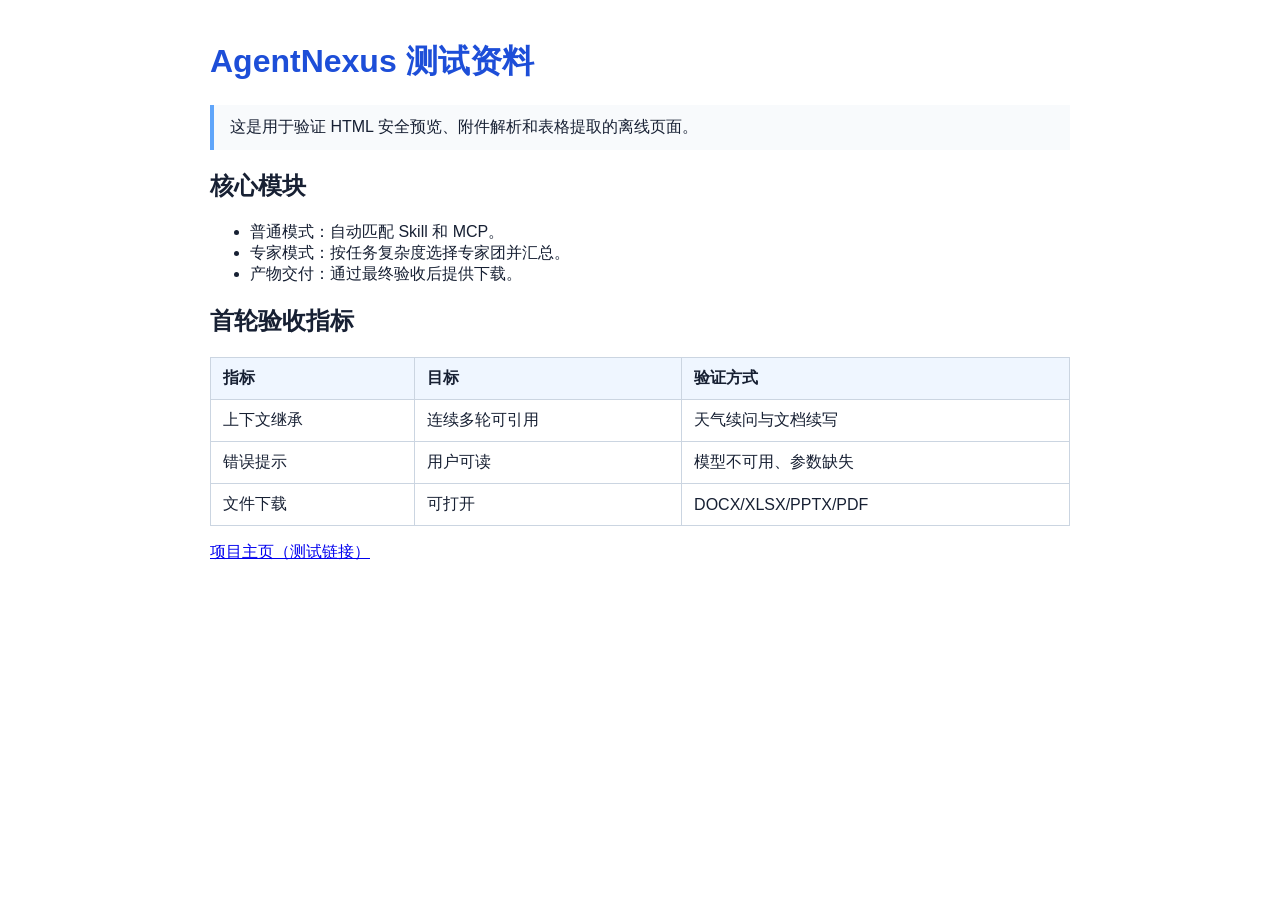
<file: tests/fixtures/agentnexus_samples/sample.html>
<!doctype html>
<html lang="zh-CN">
  <head>
    <meta charset="utf-8">
    <meta name="viewport" content="width=device-width, initial-scale=1">
    <title>AgentNexus 测试资料</title>
    <style>
      body { font-family: -apple-system, BlinkMacSystemFont, "Segoe UI", sans-serif; max-width: 860px; margin: 40px auto; padding: 0 24px; color: #172033; }
      h1 { color: #1d4ed8; } table { width: 100%; border-collapse: collapse; margin-top: 20px; }
      th, td { padding: 10px 12px; border: 1px solid #cbd5e1; text-align: left; } th { background: #eff6ff; }
      .note { padding: 12px 16px; background: #f8fafc; border-left: 4px solid #60a5fa; }
    </style>
  </head>
  <body>
    <h1>AgentNexus 测试资料</h1>
    <p class="note">这是用于验证 HTML 安全预览、附件解析和表格提取的离线页面。</p>
    <h2>核心模块</h2>
    <ul>
      <li>普通模式：自动匹配 Skill 和 MCP。</li>
      <li>专家模式：按任务复杂度选择专家团并汇总。</li>
      <li>产物交付：通过最终验收后提供下载。</li>
    </ul>
    <h2>首轮验收指标</h2>
    <table>
      <thead><tr><th>指标</th><th>目标</th><th>验证方式</th></tr></thead>
      <tbody>
        <tr><td>上下文继承</td><td>连续多轮可引用</td><td>天气续问与文档续写</td></tr>
        <tr><td>错误提示</td><td>用户可读</td><td>模型不可用、参数缺失</td></tr>
        <tr><td>文件下载</td><td>可打开</td><td>DOCX/XLSX/PPTX/PDF</td></tr>
      </tbody>
    </table>
    <p><a href="https://github.com/YangFW/AgentNexus">项目主页（测试链接）</a></p>
  </body>
</html>
</file>
